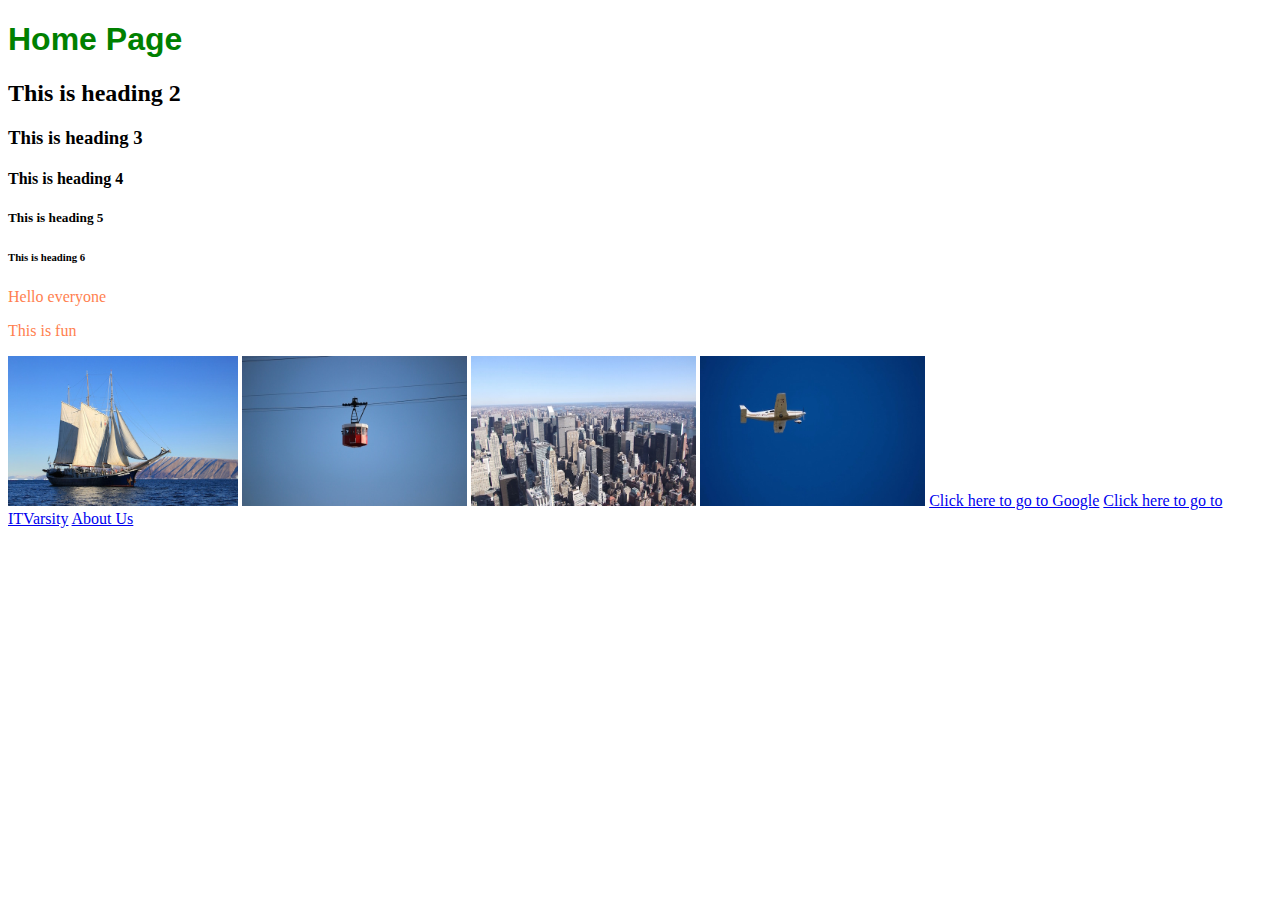
<file: Index.html>
<!DOCTYPE html>
<html>
    <head>
        <link rel="stylesheet" href="style.css">
    </head>
    <body>
    
        <h1>Home Page</h1>
        <h2>This is heading 2</h2>
        <h3>This is heading 3</h3>
        <h4>This is heading 4</h4>
        <h5>This is heading 5</h5>
        <h6>This is heading 6</h6>
        <p>Hello everyone </p>
        <p>This is fun</p>
        
        <a href="Boat.html"><img src="images/boat.jpg" height="150"./></a>
        <a href="cablecar.html"><img src="images/cablecar.jpg" height="150"./></a>
        <a href="images/city.jpg"><img src="images/city.jpg" height="150"./></a>
        <a href="plane.html"><img src="images/plane.jpg" height="150"./></a>
        <a href="www.google.com"> Click here to go to Google</a>
        <a href="www.itvarsity.org"> Click here to go to ITVarsity</a>
        <a href="About.html"> About Us</a>
        
    </body>
    </html>
</file>
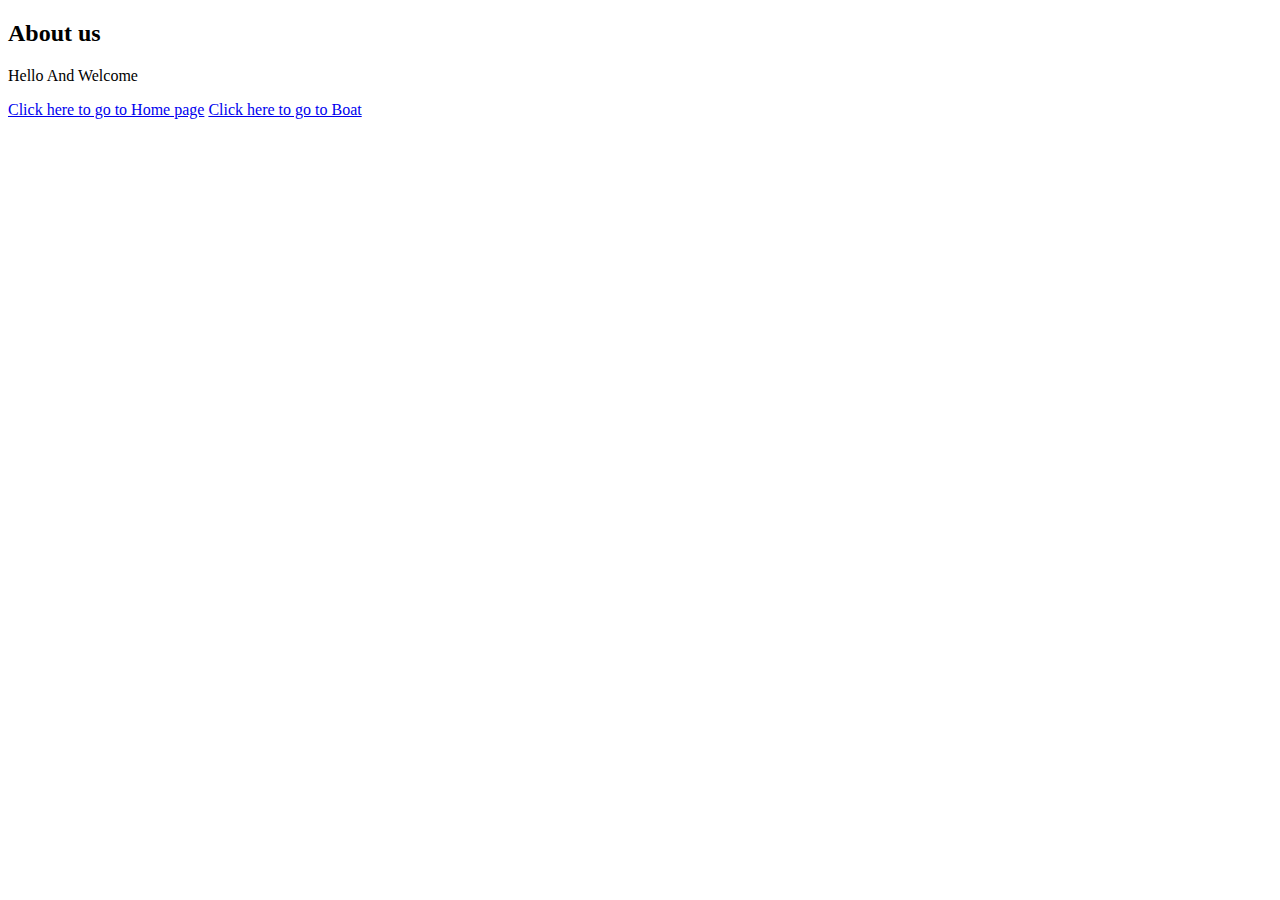
<file: About.html>
<!DOCTYPE html>
<html>
    <head>
    </head>
    <body>
        <h2>About us</h2>
        <p> Hello And Welcome</p>
        <a href="Index.html">Click here to go to Home page</a>
        <a href="Boat.html">Click here to go to Boat</a>
    </body>
</html>
</file>
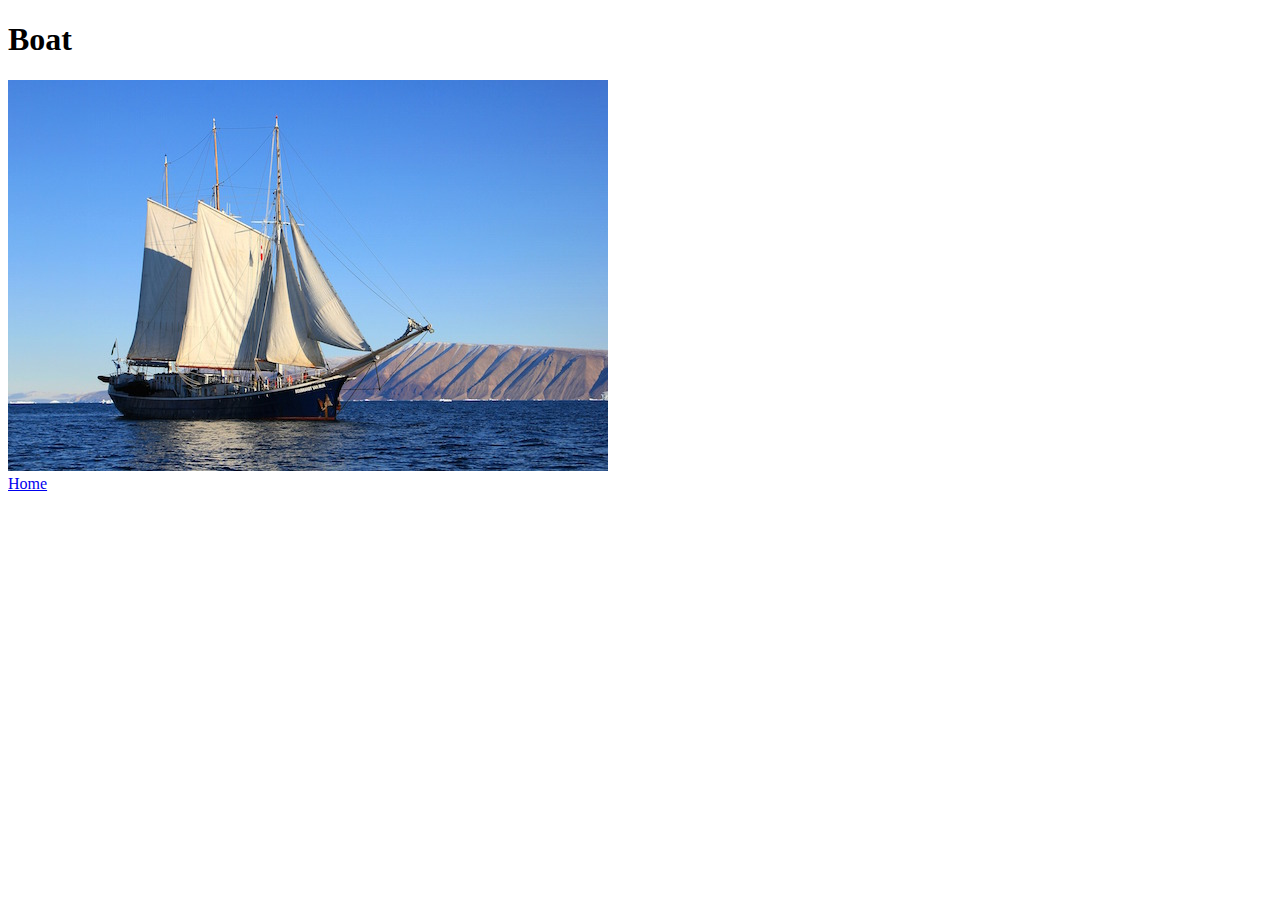
<file: Boat.html>
<!DOCTYPE html>
<html>
<head>
    
</head>
<body>
        <h1>Boat</h1>
        <img src="images/boat.jpg"/>
        <br/>
      
        <a href="Index.html">Home</a>
        <div id="menu>">
        
        </div>
</body>
</html>
</file>
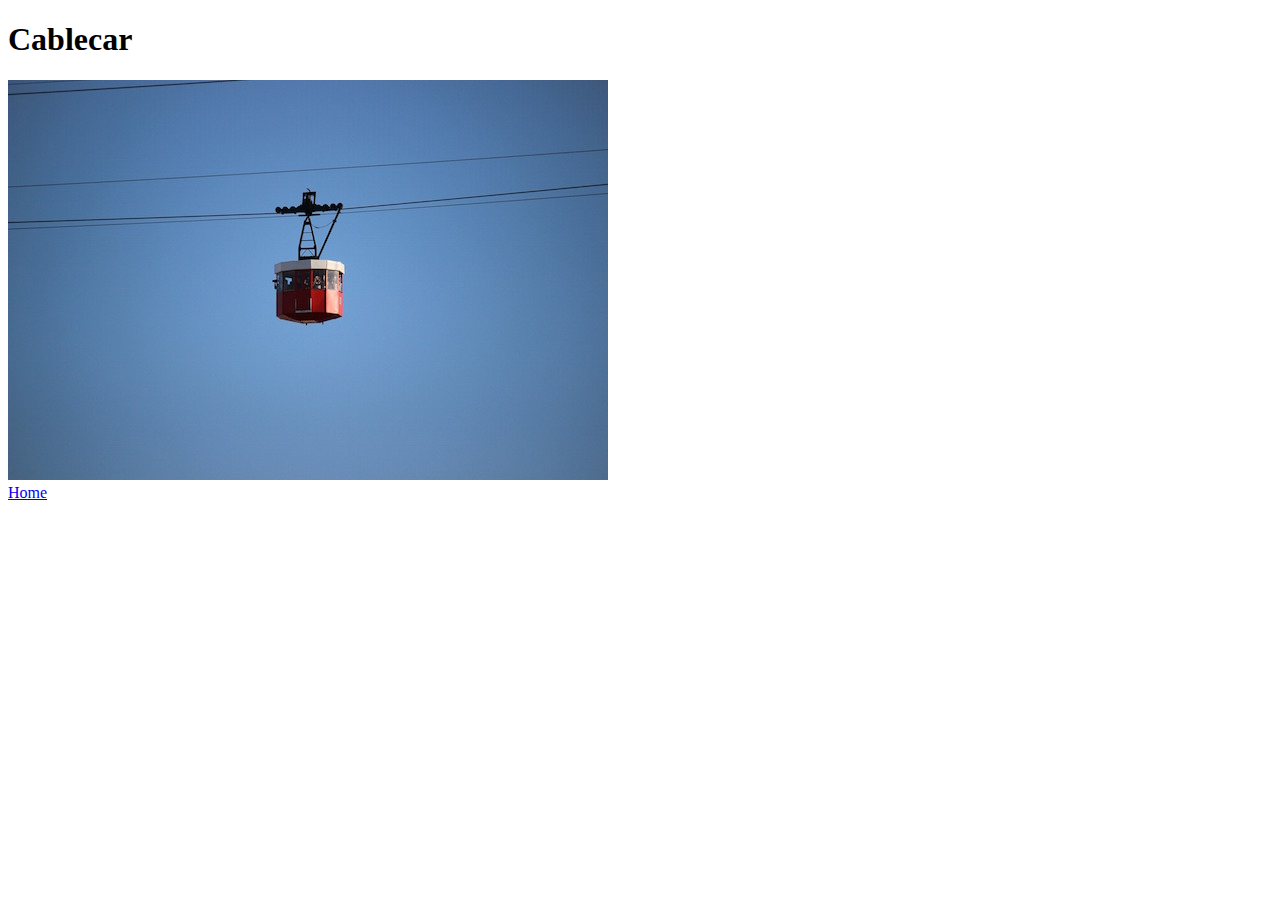
<file: cablecar.html>
<!DOCTYPE html>
<html>
<head>
    
</head>
<body>
        <h1>Cablecar</h1>
        <img src="images/cablecar.jpg"/>
        <br/>
      
        <a href="Index.html">Home</a>
        <div id="menu>">
        
        </div>
</body>
</html>
</file>
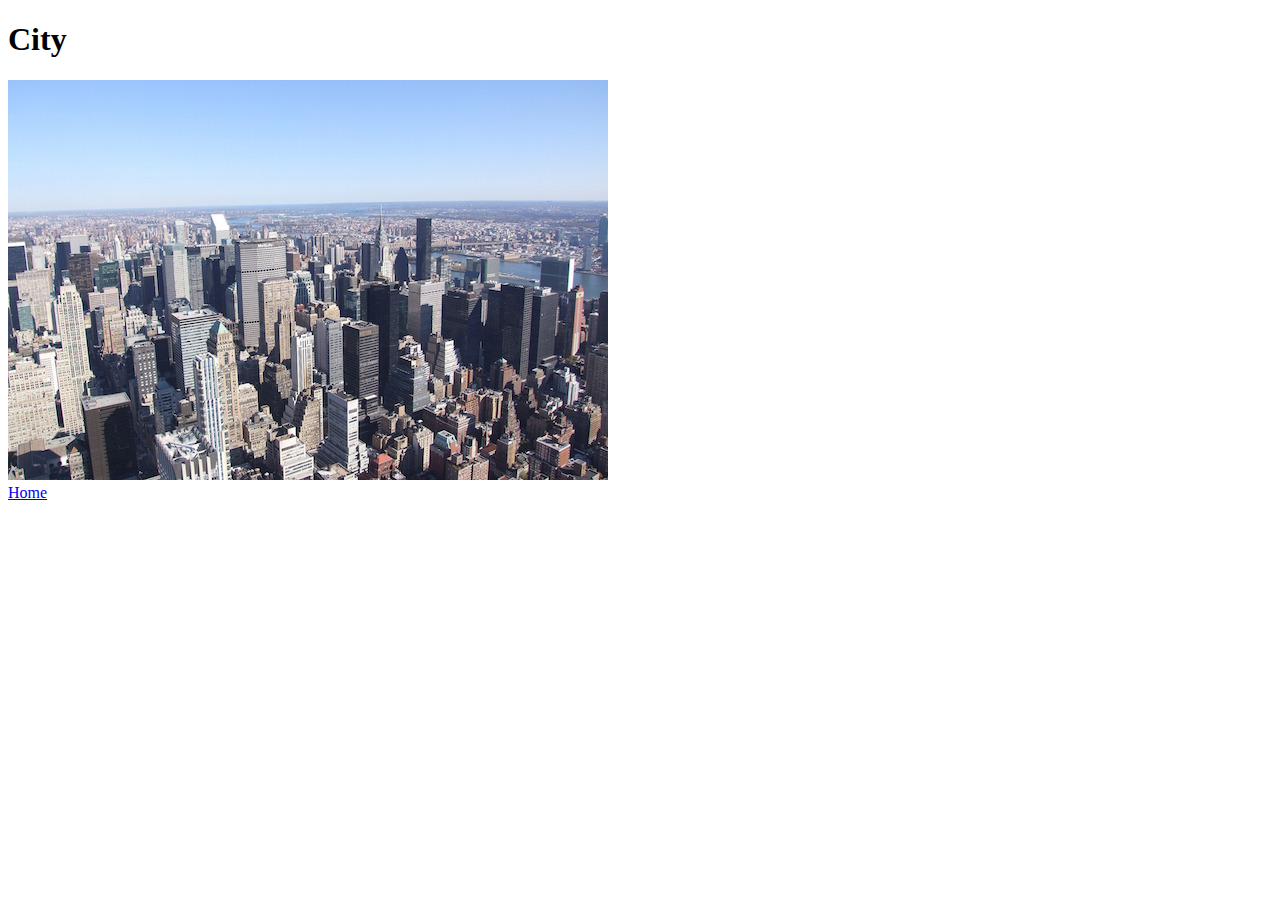
<file: city.html>
<!DOCTYPE html>
<html>
<head>
    
</head>
<body>
        <h1>City</h1>
        <img src="images/city.jpg"/>
        <br/>
      
        <a href="Index.html">Home</a>
        <div id="menu>">
        
        </div>
</body>
</html>
</file>
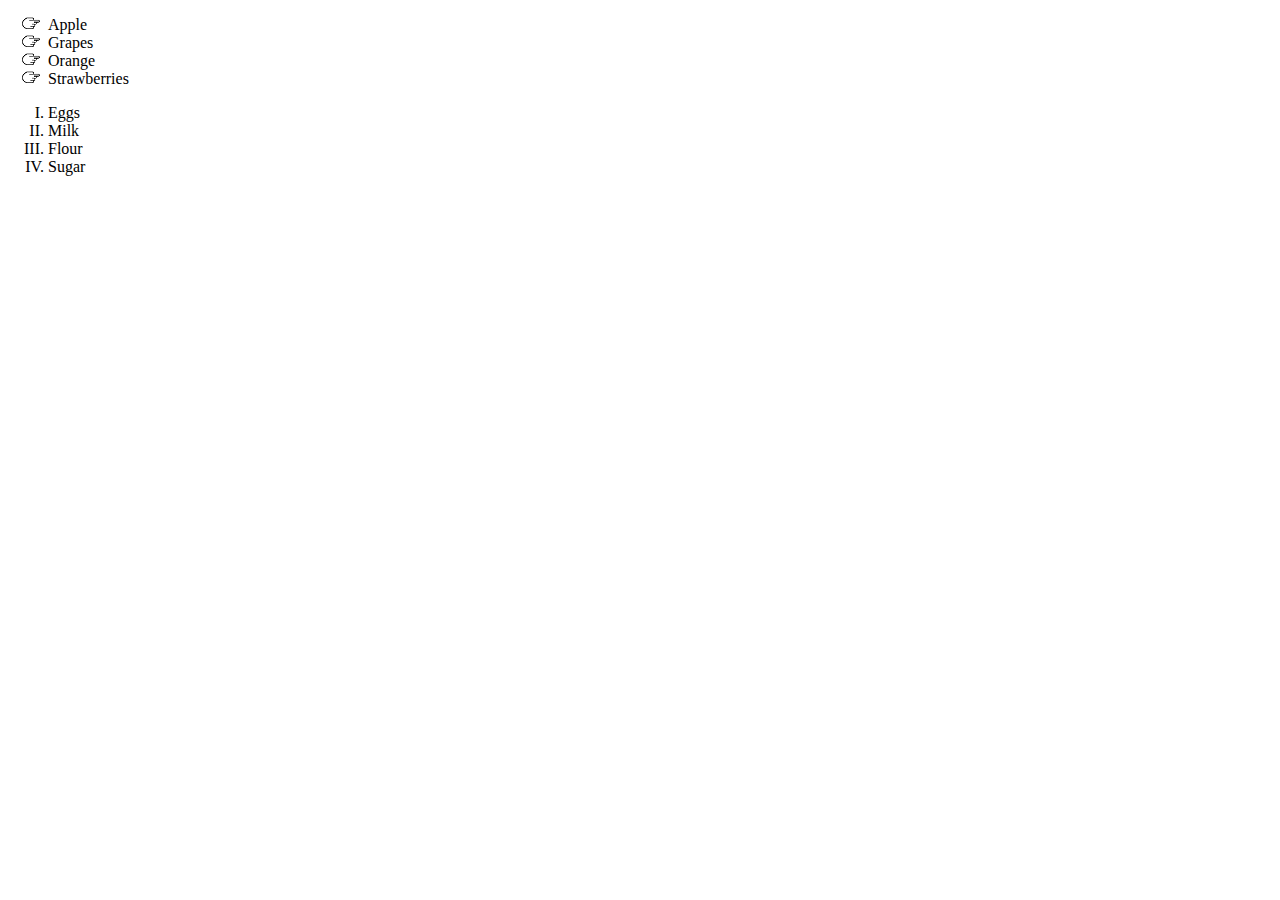
<file: list.html>
<!DOCTYPE html>
<html>
<head>
 <link rel="stylesheet" href="style.css">   
</head>
<body>
    <ul>
        <li>Apple</li>
        <li>Grapes</li>
        <li>Orange</li>
        <li>Strawberries</li>
    </ul>
    <ol>
        <li>Eggs</li>
        <li>Milk</li>
        <li>Flour</li>
        <li>Sugar</li>
    </ol>
</body>
</html>
</file>
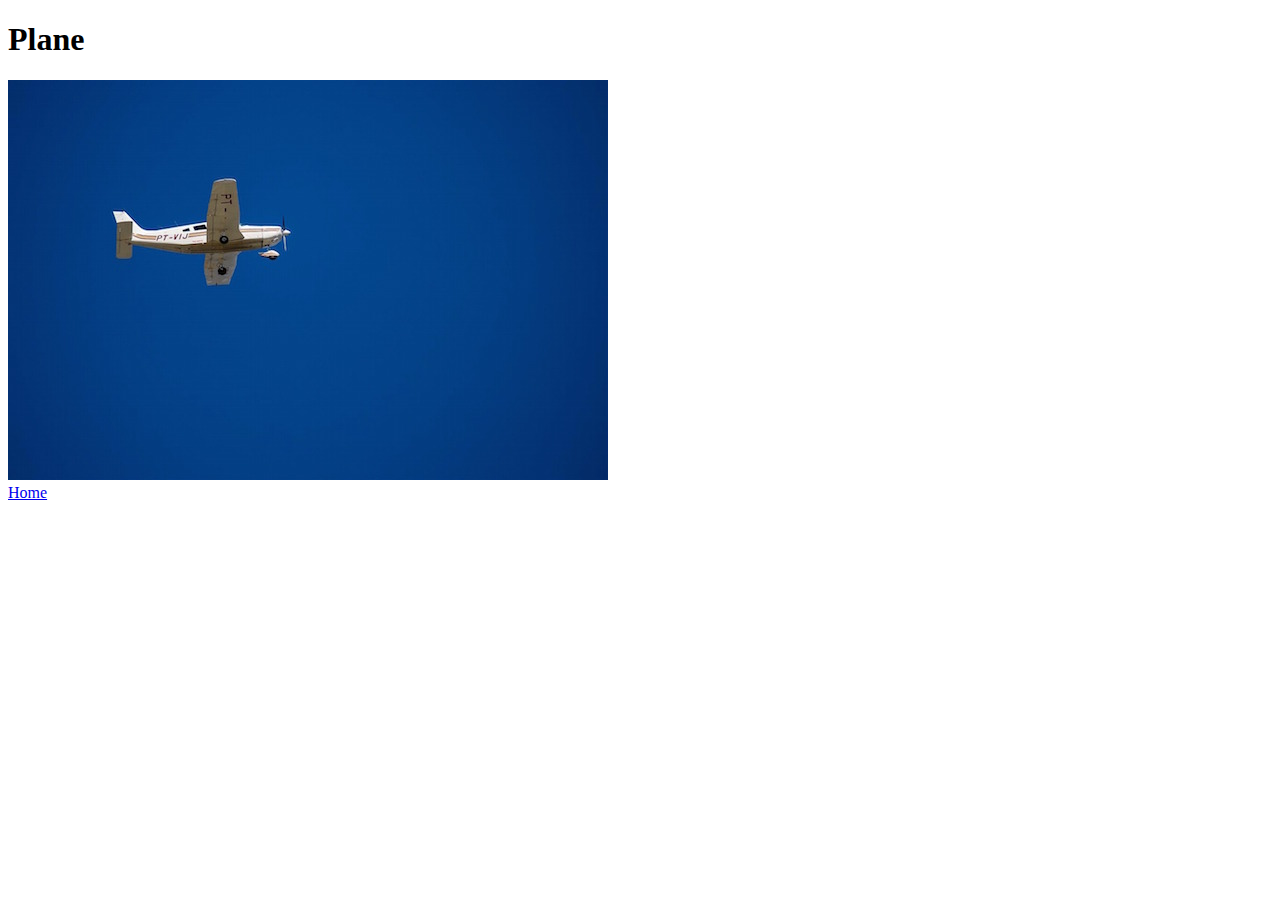
<file: plane.html>
<!DOCTYPE html>
<html>
<head>
    
</head>
<body>
        <h1>Plane</h1>
        <img src="images/plane.jpg"/>
        <br/>
      
        <a href="Index.html">Home</a>
        <div id="menu>">
        
        </div>
</body>
</html>
</file>
<file: style.css>
h1{
    color:green;
    font-family:sans-serif;
}

p{
    color:coral;
    font-family:fantasy;
}

ul{
   
    list-style-image: url('images/pointer-icon.png');
}

ol{
    list-style-type: upper-roman;
}

#menu-bar a{
    font-family : Helvetica, sans-serif;
    text-decoration : none;
    background-color: aquamarine;
    padding : 5px;
}
#menu-bar a:hover{
background-color: aqua;
color : #ffffff;
}

#menu-bar a{
font-family: Helvetica, sans-serif;
text-decoration: none;
background-color: aquamarine;
padding: 5px;
}

#menu-bar a:hover{
background-color: aqua;
color: #ffffff;
}

.gallery img{
    width: 100%;
}
</file>
